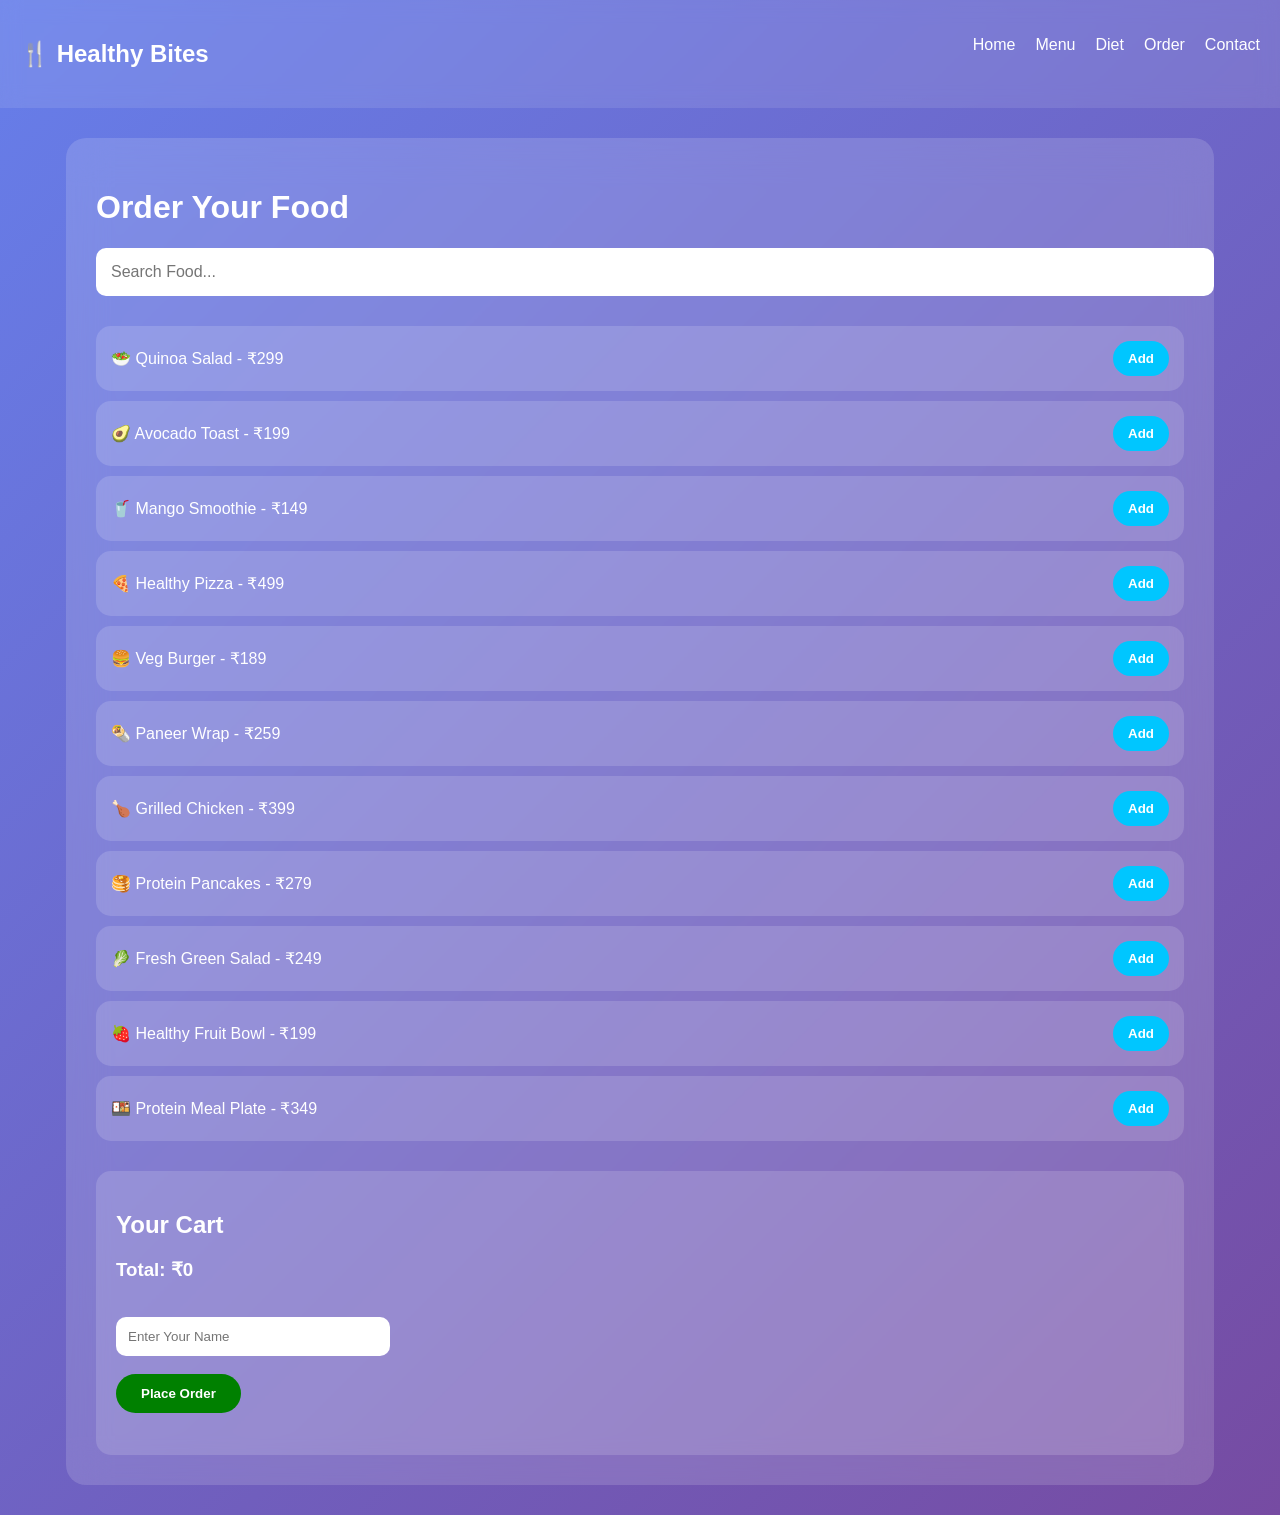
<file: order.html>
<!DOCTYPE html>
<html>
<head>
<title>Premium Food Order</title>

<style>
body{
    margin:0;
    font-family:Arial;
    background:linear-gradient(135deg,#667eea,#764ba2);
    color:white;
}

/* NAVBAR */
nav{
    background:rgba(255,255,255,0.1);
    backdrop-filter:blur(10px);
    padding:20px;
    display:flex;
    justify-content:space-between;
}

nav ul{
    display:flex;
    gap:20px;
    list-style:none;
}

/* MAIN CONTAINER */
.container{
    width:85%;
    margin:30px auto;
    padding:30px;
    background:rgba(255,255,255,0.15);
    backdrop-filter:blur(20px);
    border-radius:20px;
}

/* SEARCH */
#searchBar{
    width:100%;
    padding:15px;
    border:none;
    border-radius:10px;
    margin-bottom:20px;
    font-size:16px;
}

/* FOOD ITEM */
.food-item{
    display:flex;
    justify-content:space-between;
    align-items:center;
    background:rgba(255,255,255,0.15);
    margin:10px 0;
    padding:15px;
    border-radius:15px;
    transition:0.3s;
}

.food-item:hover{
    transform:scale(1.03);
}

/* BUTTONS */
button{
    padding:10px 15px;
    border:none;
    border-radius:30px;
    background:#00c6ff;
    color:white;
    cursor:pointer;
    font-weight:bold;
}

button:hover{
    background:#0099cc;
}

/* CART */
.cart{
    margin-top:30px;
    background:rgba(255,255,255,0.15);
    padding:20px;
    border-radius:15px;
}

.cart li{
    margin:10px 0;
}

.remove-btn{
    background:red;
    padding:5px 10px;
    margin-left:10px;
}

/* PLACE ORDER */
#customerName{
    padding:12px;
    width:250px;
    border:none;
    border-radius:10px;
}

#placeBtn{
    background:green;
    padding:12px 25px;
}

#placeBtn:hover{
    background:darkgreen;
}

/* SUCCESS MESSAGE */
#successMsg{
    color:lime;
    font-size:22px;
    font-weight:bold;
    margin-top:20px;
    text-align:center;
}
</style>

</head>
<body>

<nav>
<h2>🍴 Healthy Bites</h2>

<ul>
<li>Home</li>
<li>Menu</li>
<li>Diet</li>
<li>Order</li>
<li>Contact</li>
</ul>
</nav>

<div class="container">

<h1>Order Your Food</h1>

<input type="text" id="searchBar" placeholder="Search Food..." onkeyup="searchFood()">

<div id="foodList">

<div class="food-item">
<span>🥗 Quinoa Salad - ₹299</span>
<button onclick="addToCart('Quinoa Salad',299)">Add</button>
</div>

<div class="food-item">
<span>🥑 Avocado Toast - ₹199</span>
<button onclick="addToCart('Avocado Toast',199)">Add</button>
</div>

<div class="food-item">
<span>🥤 Mango Smoothie - ₹149</span>
<button onclick="addToCart('Mango Smoothie',149)">Add</button>
</div>

<div class="food-item">
<span>🍕 Healthy Pizza - ₹499</span>
<button onclick="addToCart('Healthy Pizza',499)">Add</button>
</div>

<div class="food-item">
<span>🍔 Veg Burger - ₹189</span>
<button onclick="addToCart('Veg Burger',189)">Add</button>
</div>

<div class="food-item">
<span>🌯 Paneer Wrap - ₹259</span>
<button onclick="addToCart('Paneer Wrap',259)">Add</button>
</div>

<div class="food-item">
<span>🍗 Grilled Chicken - ₹399</span>
<button onclick="addToCart('Grilled Chicken',399)">Add</button>
</div>

<div class="food-item">
<span>🥞 Protein Pancakes - ₹279</span>
<button onclick="addToCart('Protein Pancakes',279)">Add</button>
</div>

<div class="food-item">
<span>🥬 Fresh Green Salad - ₹249</span>
<button onclick="addToCart('Fresh Green Salad',249)">Add</button>
</div>

<div class="food-item">
<span>🍓 Healthy Fruit Bowl - ₹199</span>
<button onclick="addToCart('Healthy Fruit Bowl',199)">Add</button>
</div>

<div class="food-item">
<span>🍱 Protein Meal Plate - ₹349</span>
<button onclick="addToCart('Protein Meal Plate',349)">Add</button>
</div>
</div>

<div class="cart">
<h2>Your Cart</h2>

<ul id="cartList"></ul>

<h3>Total: ₹<span id="total">0</span></h3>

<br>

<input type="text" id="customerName" placeholder="Enter Your Name">

<br><br>

<button onclick="placeOrder()" id="placeBtn">Place Order</button>

<p id="successMsg"></p>

</div>

</div>

<script>
let total=0;

function addToCart(item,price){

let li=document.createElement("li");

li.innerHTML=
`${item} - ₹${price}
<button class="remove-btn" onclick="removeItem(this,${price})">Remove</button>`;

document.getElementById("cartList").appendChild(li);

total+=price;

document.getElementById("total").innerText=total;
}

function removeItem(button,price){

button.parentElement.remove();

total-=price;

document.getElementById("total").innerText=total;
}

function searchFood(){

let input=document.getElementById("searchBar").value.toLowerCase();

let items=document.querySelectorAll(".food-item");

items.forEach(item=>{

if(item.innerText.toLowerCase().includes(input)){
item.style.display="flex";
}else{
item.style.display="none";
}

});
}

/* PLACE ORDER FUNCTION */
function placeOrder(){

let name=document.getElementById("customerName").value;

if(name==""){
document.getElementById("successMsg").innerHTML="⚠ Please Enter Your Name!";
return;
}

if(total==0){
document.getElementById("successMsg").innerHTML="⚠ Please Add Items To Cart!";
return;
}

document.getElementById("successMsg").innerHTML=
"🎉 Thank You " + name + "! Your Order Is Placed Successfully!";

document.getElementById("cartList").innerHTML="";
document.getElementById("total").innerText="0";

document.getElementById("customerName").value="";

total=0;
}
</script>

</body>
</html>
</file>
